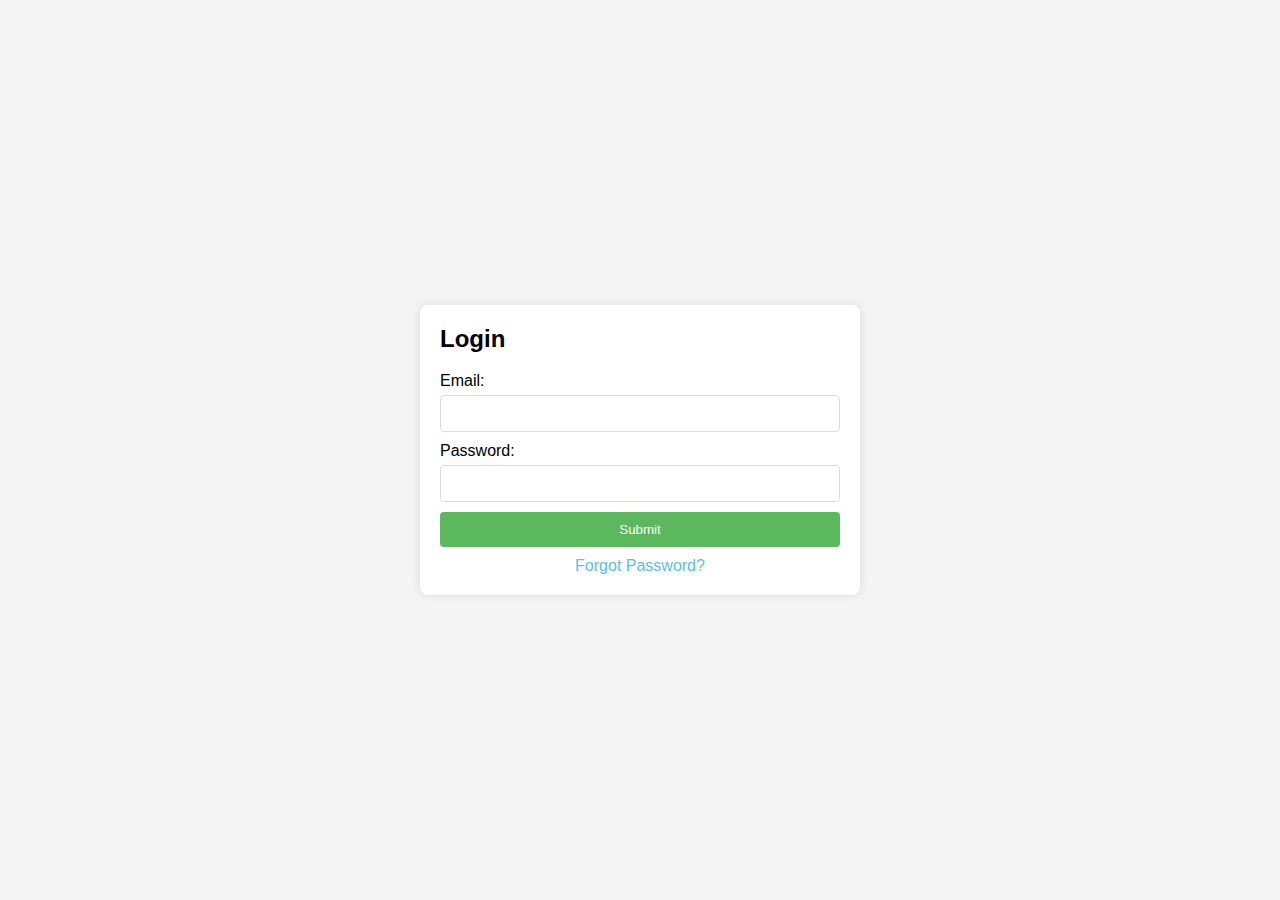
<file: login.html>
<!DOCTYPE html>
<html lang="en">
<head>
    <meta charset="UTF-8">
    <meta name="viewport" content="width=device-width, initial-scale=1.0">
    <title>Login</title>
    <style>
        body {
            font-family: Arial, sans-serif;
            background-color: #f4f4f4;
            display: flex;
            justify-content: center;
            align-items: center;
            height: 100vh;
            margin: 0;
        }

        #login-page {
            background: #fff;
            padding: 20px;
            border-radius: 8px;
            box-shadow: 0 0 10px rgba(0, 0, 0, 0.1);
            max-width: 400px;
            width: 100%;
        }

        .form-container h2 {
            margin-top: 0;
        }

        label {
            display: block;
            margin-top: 10px;
        }

        input {
            width: calc(100% - 22px);
            padding: 10px;
            margin-top: 5px;
            border: 1px solid #ddd;
            border-radius: 4px;
        }

        button {
            margin-top: 10px;
            padding: 10px;
            background-color: #5cb85c;
            color: #fff;
            border: none;
            border-radius: 4px;
            cursor: pointer;
            width: 100%;
        }

        button:hover {
            background-color: #4cae4c;
        }

        a {
            display: block;
            margin-top: 10px;
            color: #5bc0de;
            text-align: center;
            text-decoration: none;
        }

        a:hover {
            text-decoration: underline;
        }
    </style>
</head>
<body>
    <!-- Login Page Section -->
    <section id="login-page">
        <div class="form-container">
            <h2>Login</h2>
            <form action="options.html" method="get">
                <label for="email">Email:</label>
                <input type="email" id="email" name="email" required>
                <label for="password">Password:</label>
                <input type="password" id="password" name="password" required>
                <button type="submit">Submit</button>
                <a href="#">Forgot Password?</a>
            </form>
        </div>
    </section>
</body>
</html>
</file>
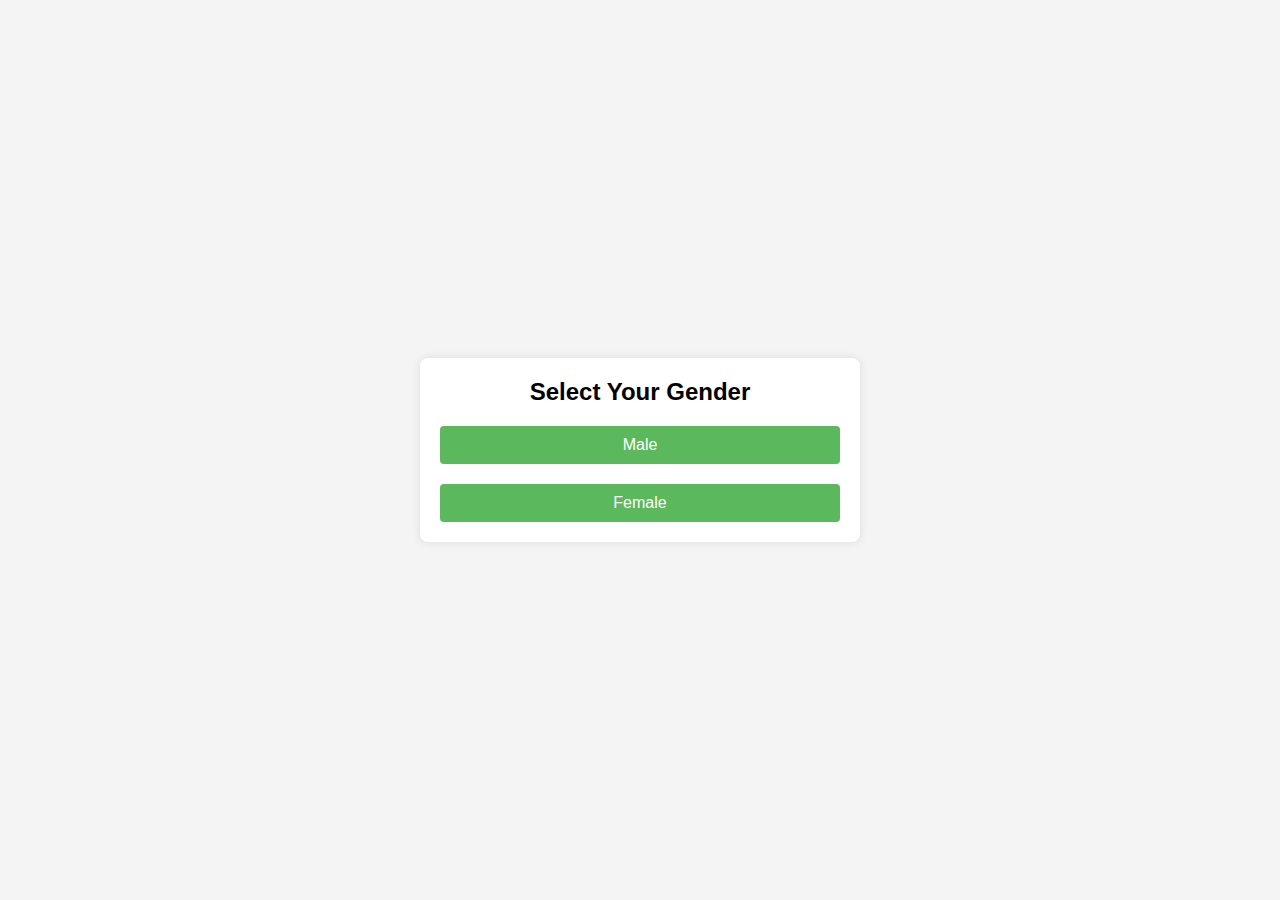
<file: options.html>
<!DOCTYPE html>
<html lang="en">
<head>
    <meta charset="UTF-8">
    <meta name="viewport" content="width=device-width, initial-scale=1.0">
    <title>Options</title>
    <style>
        body {
            font-family: Arial, sans-serif;
            background-color: #f4f4f4;
            display: flex;
            justify-content: center;
            align-items: center;
            height: 100vh;
            margin: 0;
        }

        #options-page {
            background: #fff;
            padding: 20px;
            border-radius: 8px;
            box-shadow: 0 0 10px rgba(0, 0, 0, 0.1);
            max-width: 400px;
            width: 100%;
            text-align: center;
        }

        h2 {
            margin-top: 0;
        }

        .option {
            margin-top: 20px;
        }

        .option button {
            padding: 10px;
            background-color: #5cb85c;
            color: #fff;
            border: none;
            border-radius: 4px;
            cursor: pointer;
            width: 100%;
            font-size: 16px;
        }

        .option button:hover {
            background-color: #4cae4c;
        }
    </style>
</head>
<body>
    <!-- Options Page Section -->
    <section id="options-page">
        <h2>Select Your Gender</h2>
        <div class="option">
            <button type="button" onclick="location.href='dashboard.html';">Male</button>
        </div>
        <div class="option">
            <button type="button" onclick="location.href='#';">Female</button>
        </div>
    </section>
</body>
</html>
</file>
